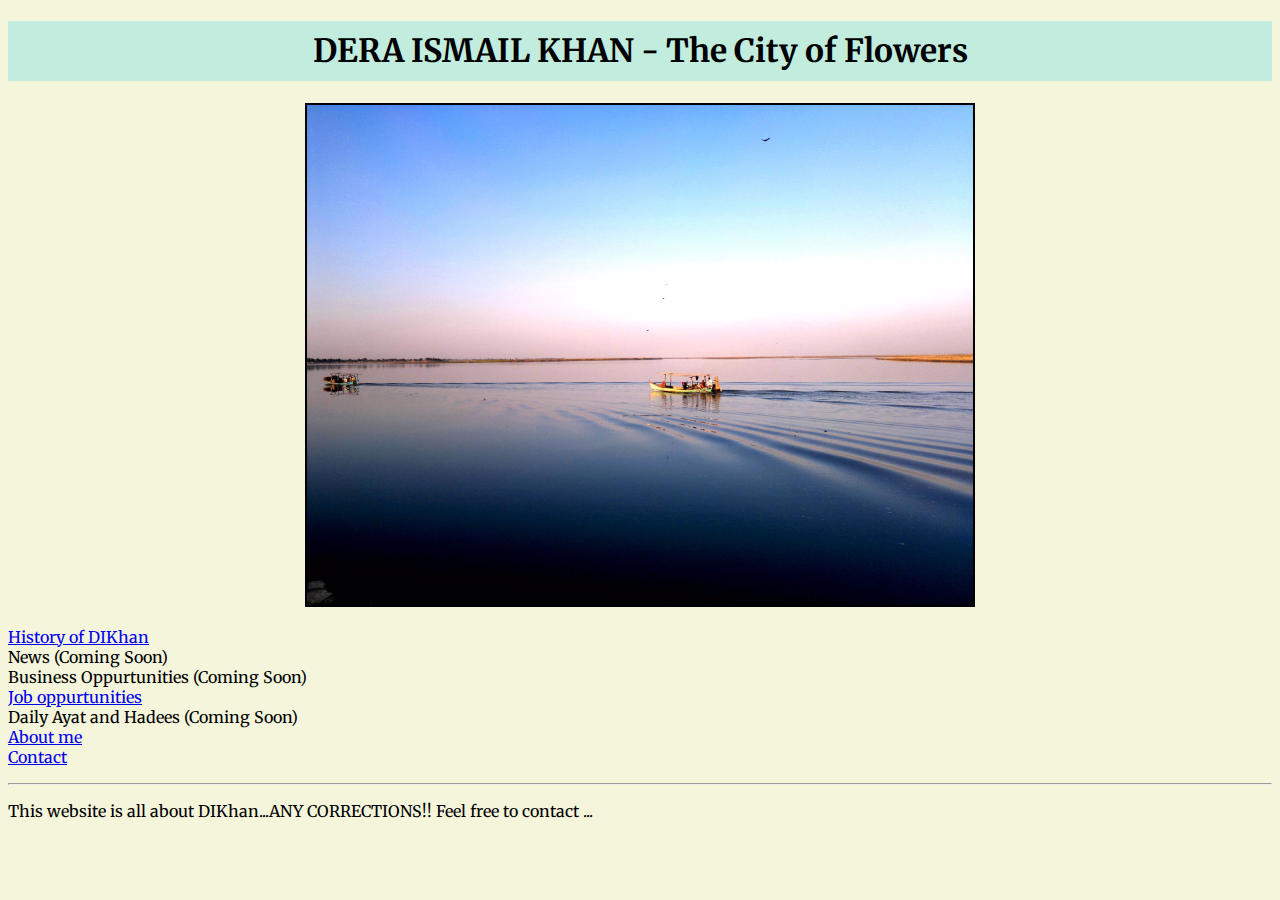
<file: index.html>
<!DOCTYPE html>
<html lang="en">
  <head>
    <meta charset="UTF-8">
    <title>DIKhan</title>
    <link rel="preconnect" href="https://fonts.googleapis.com">
    <link rel="preconnect" href="https://fonts.gstatic.com" crossorigin>
    <link href="https://fonts.googleapis.com/css2?family=Caveat:wght@400..700&family=Merriweather:ital,wght@0,300;0,400;0,700;0,900;1,300;1,400;1,700;1,900&display=swap" rel="stylesheet">
    <link
      rel="stylesheet"
      href="./public/style.css"
    >
    <style>
      #h-one{text-align: center;}
      
      
    </style>

  </head>

  <body>
    <div id="h-one">
      <h1>DERA ISMAIL KHAN - The City of Flowers </h1>
      <!--Hyperlinks start-->
      <img src="./assets/River Indus.jpg" height="500" />
    </div>
    <p><a href="./public/history/history-DIKhan.html">History of DIKhan</a><br />
      News (Coming Soon)<br />
      Business Oppurtunities (Coming Soon)<br />
      <a href="./public/Job oppurtunities/job.html">Job oppurtunities</a><br />
      Daily Ayat and Hadees (Coming Soon) <br />
      <a href="./public/About me/about me.html">About me</a> <br />
      <a href="./public/Contact us/contact us.html">Contact</a><br />
    </p>
    <!--Hyperlinks end-->
    <hr />
    <p>This website is all about DIKhan...ANY CORRECTIONS!! Feel free to contact ...</p>
  </body>    
</html>
</file>
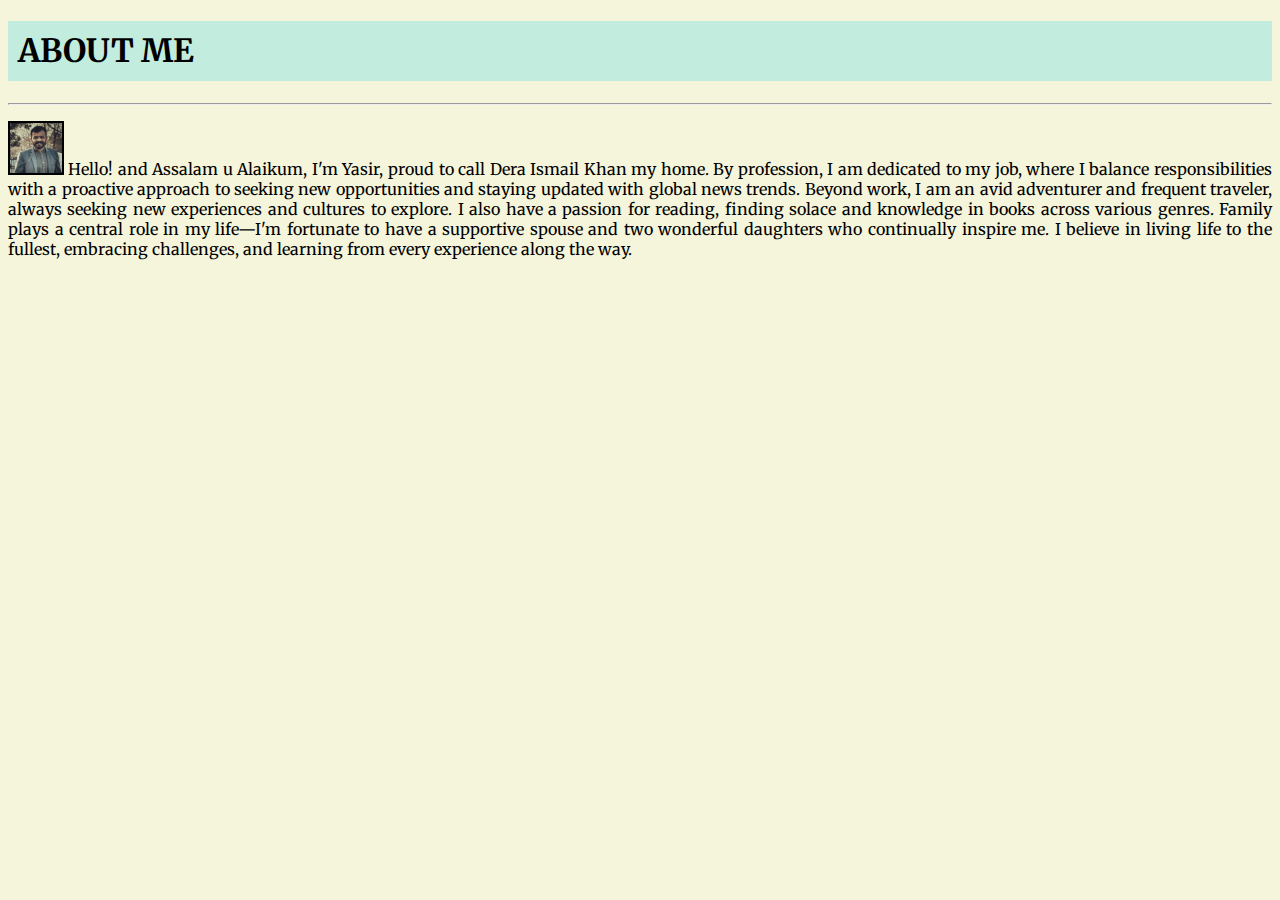
<file: public/About me/about me.html>
<!DOCTYPE html>
<html lang="en">
    <head>
        <meta charset="UTF-8">
        <title>About Me!</title>
        <link rel="preconnect" href="https://fonts.googleapis.com">
        <link rel="preconnect" href="https://fonts.gstatic.com" crossorigin>
        <link href="https://fonts.googleapis.com/css2?family=Caveat:wght@400..700&family=Merriweather:ital,wght@0,300;0,400;0,700;0,900;1,300;1,400;1,700;1,900&display=swap" rel="stylesheet">
        <link
          rel="stylesheet"
          href="../style.css"
        >
    </head>
    <body>
        <h1>ABOUT ME</h1>
        <hr />
        
        <p>
            <img src="./assets/my picture.jpg" height="50" /> Hello! and Assalam u Alaikum, I'm Yasir, proud to call Dera Ismail Khan my home. By profession, I am dedicated to my job, where I balance
            responsibilities with a proactive approach to seeking new opportunities and staying updated with global news trends.
            Beyond work, I am an avid adventurer and frequent traveler, always seeking new experiences and cultures to explore. I
            also have a passion for reading, finding solace and knowledge in books across various genres. Family plays a central
            role in my life—I'm fortunate to have a supportive spouse and two wonderful daughters who continually inspire me. I
            believe in living life to the fullest, embracing challenges, and learning from every experience along the way.
        </p>
    </body>
</html>
</file>
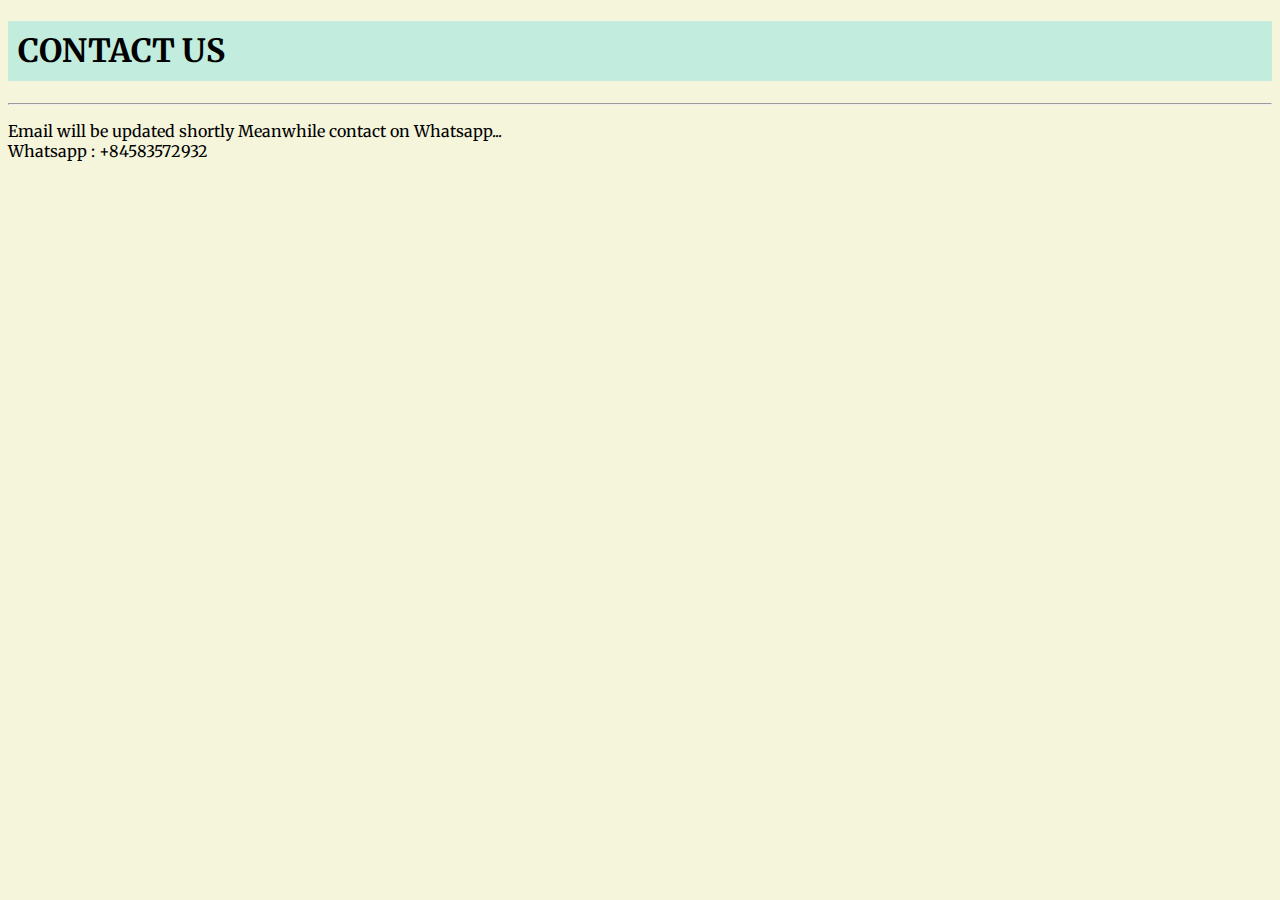
<file: public/Contact us/contact us.html>
<!DOCTYPE html>
<html lang="en">
    <head>
        <meta charset="UTF-8">
        <title>Contact Us</title>
        <link rel="preconnect" href="https://fonts.googleapis.com">
        <link rel="preconnect" href="https://fonts.gstatic.com" crossorigin>
        <link href="https://fonts.googleapis.com/css2?family=Caveat:wght@400..700&family=Merriweather:ital,wght@0,300;0,400;0,700;0,900;1,300;1,400;1,700;1,900&display=swap" rel="stylesheet">
        <link
          rel="stylesheet"
          href="../style.css"
        >
    </head>
    <body>
        <h1>CONTACT US</h1><hr />
        <p>
            Email will be updated shortly Meanwhile contact on Whatsapp... <br /> Whatsapp : +84583572932
        </p>
    </body>
</html>
</file>
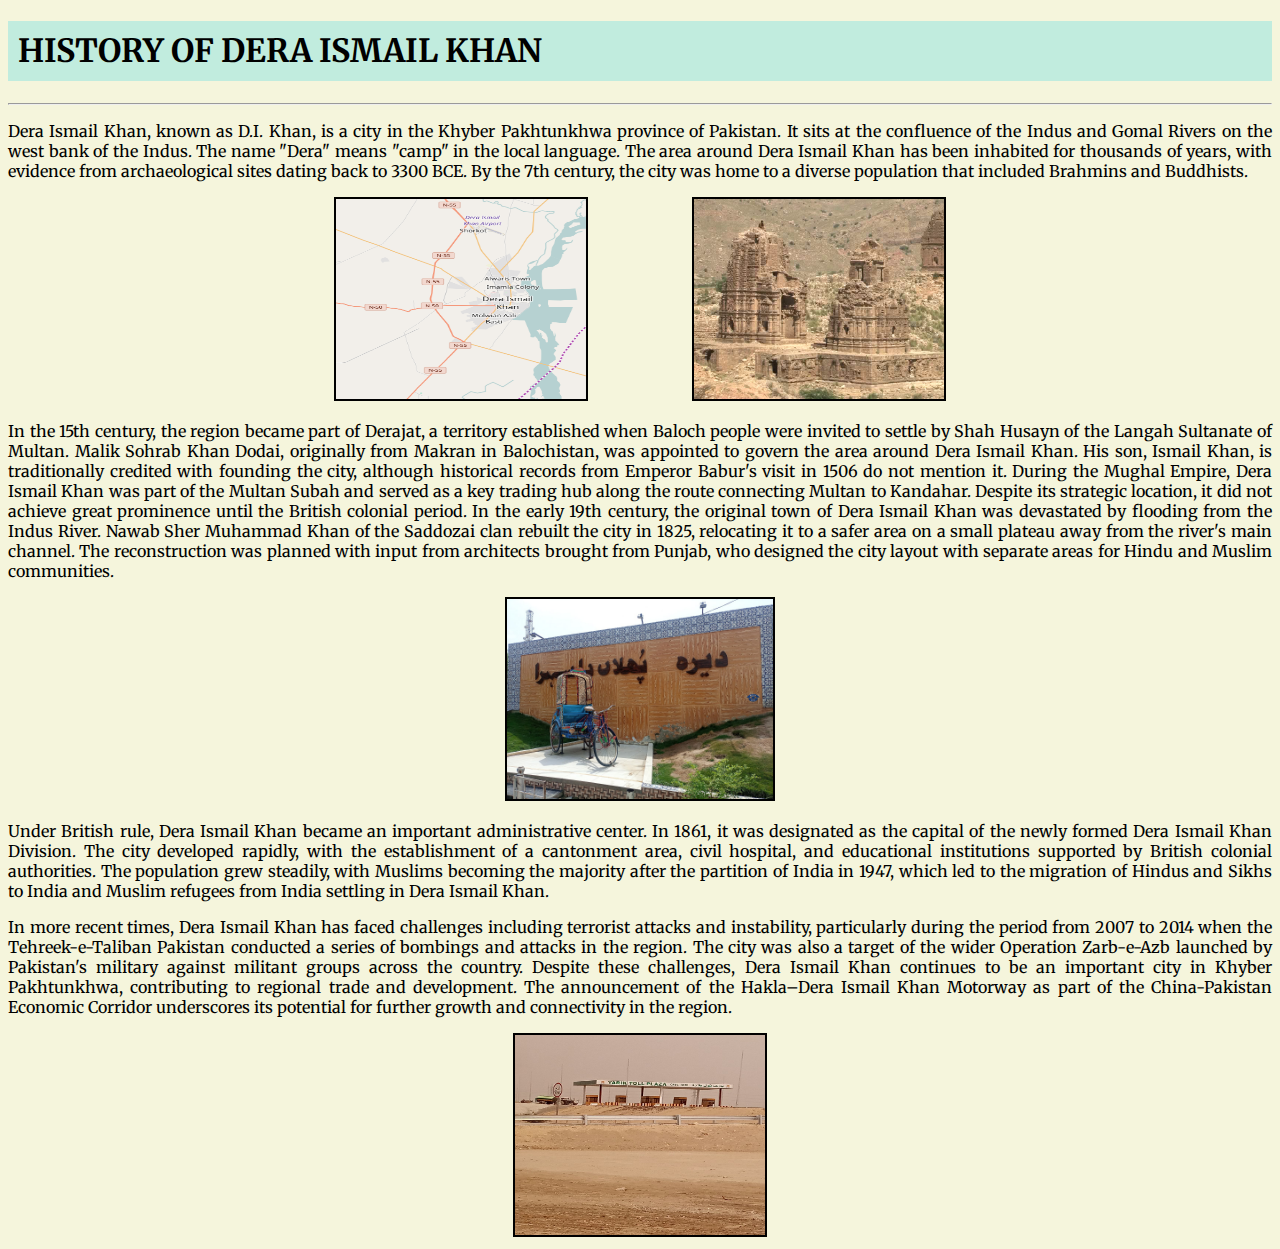
<file: public/history/history-DIKhan.html>
<!DOCTYPE html>
<html lang="en">
  <head>
    <meta charset="UTF-8">
    <title>History</title>
    <link rel="preconnect" href="https://fonts.googleapis.com">
    <link rel="preconnect" href="https://fonts.gstatic.com" crossorigin>
    <link href="https://fonts.googleapis.com/css2?family=Caveat:wght@400..700&family=Merriweather:ital,wght@0,300;0,400;0,700;0,900;1,300;1,400;1,700;1,900&display=swap" rel="stylesheet">
    <link
      rel="stylesheet"
      href="../style.css"
    >
    <style>
      #one{text-align: center;}
      #one-2{margin-left: 100px;}
      #two{text-align: center;}
      #three{text-align: center;}
    </style>
  </head>
  <body>
    <h1>HISTORY OF DERA ISMAIL KHAN</h1>
    <hr />
    <div>
      <p>Dera Ismail Khan, known as D.I. Khan, is a city in the Khyber Pakhtunkhwa province of Pakistan. It sits at the
      confluence of the Indus and Gomal Rivers on the west bank of the Indus. The name "Dera" means "camp" in the local
      language. The area around Dera Ismail Khan has been inhabited for thousands of years, with evidence from archaeological sites
      dating back to 3300 BCE. By the 7th century, the city was home to a diverse population that included Brahmins and
      Buddhists.</p>
  </div>
    <div id="one">
      <img id="one-1" src="./assets/Pakistan_Dera_Ismail_Khan_map.svg.png" height="200" width="250" />
      <img id="one-2" src="./assets/Kafir_kot_(_Bil_Kot_)_01.png" height="200"/>
    </div>
      <p>In the 15th century, the region became part of Derajat, a territory established when Baloch people were invited to
    settle by Shah Husayn of the Langah Sultanate of Multan. Malik Sohrab Khan Dodai, originally from Makran in Balochistan,
    was appointed to govern the area around Dera Ismail Khan. His son, Ismail Khan, is traditionally credited with founding
    the city, although historical records from Emperor Babur's visit in 1506 do not mention it. During the Mughal Empire, Dera Ismail Khan was part of the Multan Subah and served as a key trading hub along the route
    connecting Multan to Kandahar. Despite its strategic location, it did not achieve great prominence until the British
    colonial period. In the early 19th century, the original town of Dera Ismail Khan was devastated by flooding from the Indus River. Nawab
    Sher Muhammad Khan of the Saddozai clan rebuilt the city in 1825, relocating it to a safer area on a small plateau away
    from the river's main channel. The reconstruction was planned with input from architects brought from Punjab, who
    designed the city layout with separate areas for Hindu and Muslim communities.</p>
    <div id="two">
      <img src="./assets/Dera_Phulan_Da_Sehra,_Kachehri_Chowk_Dera_Ismail_Khan.jpg" height="200" />
    </div>
      <p>Under British rule, Dera Ismail Khan became an important administrative center. In 1861, it was designated as the
    capital of the newly formed Dera Ismail Khan Division. The city developed rapidly, with the establishment of a
    cantonment area, civil hospital, and educational institutions supported by British colonial authorities. The population grew steadily, with Muslims becoming the majority after the partition of India in 1947, which led to the
    migration of Hindus and Sikhs to India and Muslim refugees from India settling in Dera Ismail Khan.</p>
    
    <p>In more recent times, Dera Ismail Khan has faced challenges including terrorist attacks and instability, particularly
    during the period from 2007 to 2014 when the Tehreek-e-Taliban Pakistan conducted a series of bombings and attacks in
    the region. The city was also a target of the wider Operation Zarb-e-Azb launched by Pakistan's military against
    militant groups across the country. Despite these challenges, Dera Ismail Khan continues to be an important city in Khyber Pakhtunkhwa, contributing to
    regional trade and development. The announcement of the Hakla–Dera Ismail Khan Motorway as part of the China-Pakistan
    Economic Corridor underscores its potential for further growth and connectivity in the region.</p>
    <div id="three">
      <img src="./assets/Yarik_Toll_Plaza_M14.jpg" height="200" width="250"/>
    </div>
    </body>
</html>
</file>
<file: public/style.css>
html{
    background-color: beige;
    font-family: "Merriweather", serif;
    font-weight: 400;
    font-style: normal;
  }
p{
    text-align: justify;
}
  img{
    border: 2px solid black;
  }
h1{
    background-color: rgb(193, 236, 222);
    padding: 10px;
}
</file>
